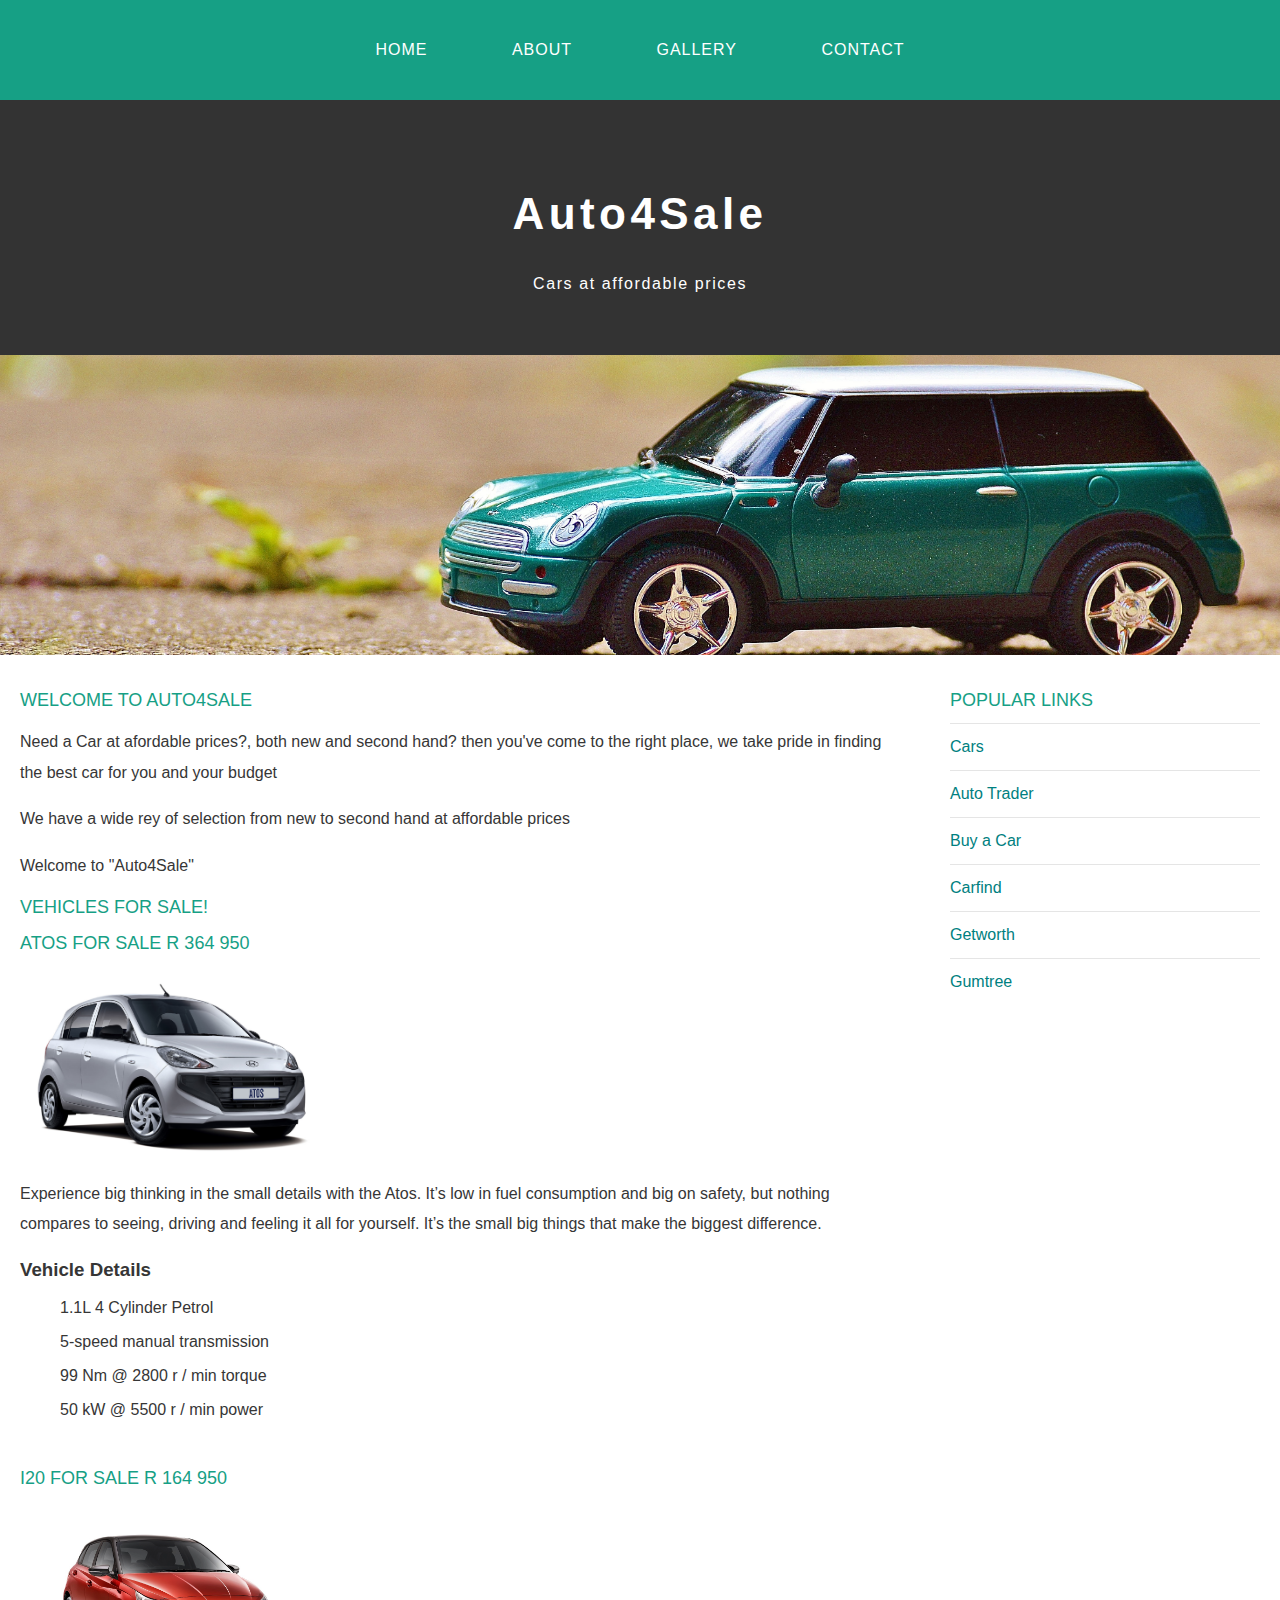
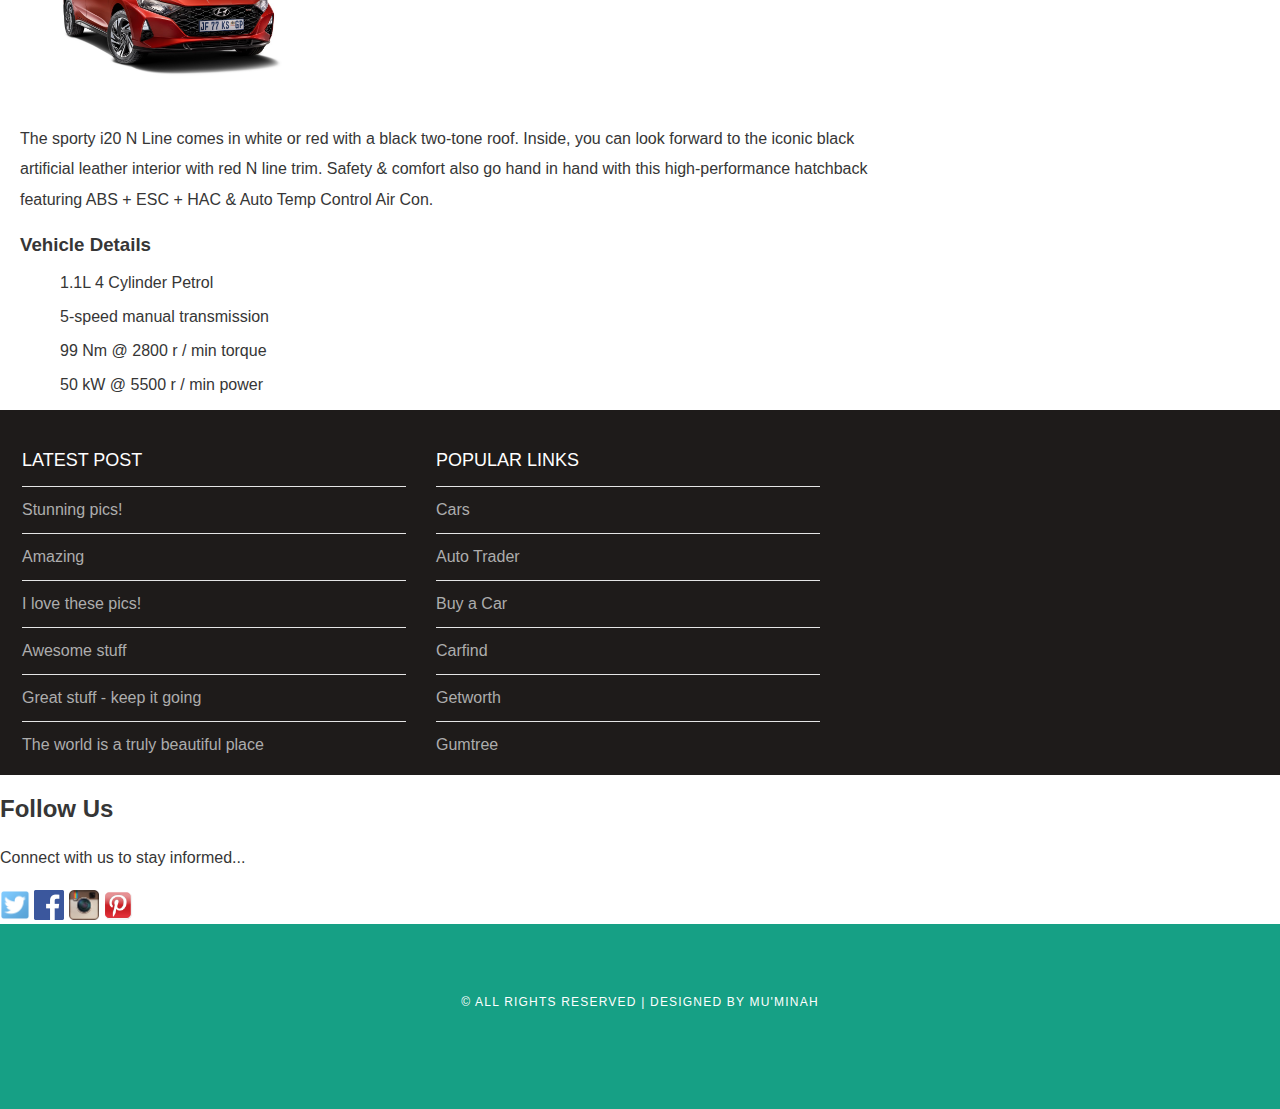
<file: index.html>
<!DOCTYPE html>
<html> 
    <head>
        <title>Travel the World</title>
        <link rel="stylesheet" href="style.css" />
    </head>
    <body>
        <div id="menu">
            <ul>
                <li><a href="index.html">Home</a></li>
                <li><a href="about.html">About</a></li>
                <li><a href="gallery.html">Gallery</a></li>
                <li><a href="contact.html">Contact</a></li>
            </ul>
        </div>

        <div id="header">
            <h1>Auto4Sale</h1>
            <P>Cars at affordable prices</P>
        </div>
        <div id="banner">
            <img src="images/header.jpg">
        </div>

        <div id="page">
            <div id="content">
                <h2>Welcome to Auto4Sale</h2>
                <p>Need a Car at afordable prices?, both new and second hand? then you've come to the right place, we take pride in finding the best car for you and your budget</p>
                <p>We have a wide rey of selection from new to second hand at affordable prices</p>
                <p>Welcome to "Auto4Sale"</p>

                <h2>Vehicles For Sale!</h2>

<h2>ATOS For Sale R 364 950</h2>

<img src="images/atos.jpe"width="35%"/>

<p>Experience big thinking in the small details with the Atos. It’s low in fuel consumption and big on safety, but nothing compares to seeing, driving and feeling it all for yourself. It’s the small big things that make the biggest difference.</p>

<h3>Vehicle Details</h3>
<ul>1.1L 4 Cylinder Petrol</ul>
<ul>5-speed manual transmission</ul>
<ul>99 Nm @ 2800 r / min torque</ul>
<ul>50 kW @ 5500 r / min power</ul>

<br>

<h2>i20 For Sale R 164 950</h2>

<img src="images/i20.jpe" width="35%"/>

<p>The sporty i20 N Line comes in white or red with a black two-tone roof. Inside, you can look forward to the iconic black artificial leather interior with red N line trim. Safety & comfort also go hand in hand with this high-performance hatchback featuring ABS + ESC + HAC & Auto Temp Control Air Con.</p>

<h3>Vehicle Details</h3>
<ul>1.1L 4 Cylinder Petrol</ul>
<ul>5-speed manual transmission</ul>
<ul>99 Nm @ 2800 r / min torque</ul>
<ul>50 kW @ 5500 r / min power</ul>
            </div>

            <div id="sidebar">
                <h2>Popular Links</h2>
                <ul class="styled">
                    <li><a href="https://www.cars.co.za/">Cars</a></li>
                    <li><a href="https://www.autotrader.co.za/cars-for-sale">Auto Trader</a></li>
                    <li><a href="https://www.webuycars.co.za/buy-a-car">Buy a Car</a></li>
                    <li><a href="https://www.carfind.co.za/">Carfind</a></li>
                    <li><a href="https://www.getworth.co.za/cars-for-sale/all">Getworth</a></li>
                    <li><a href="https://www.gumtree.co.za/s-cars-bakkies/mitchell-s-plain/v1c9077l3100284p1">Gumtree</a></li>
                </ul>
            </div>
        </div>

        <div id="footer">
            <div id="box1">
                <h2>Latest Post</h2>
                <ul class="styled">
                    <li><a href="#">Stunning pics!</a></li>
                    <li><a href="#">Amazing</a></li>
                    <li><a href="#">I love these pics!</a></li>
                    <li><a href="#">Awesome stuff</a></li>
                    <li><a href="#">Great stuff - keep it going</a></li>
                    <li><a href="#">The world is a truly beautiful place</a></li>
                    </ul>
            </div>

            <div id="box2">
                <h2>Popular Links</h2>
                <ul class="styled">
                    <li><a href="https://www.cars.co.za/">Cars</a></li>
                    <li><a href="https://www.autotrader.co.za/cars-for-sale">Auto Trader</a></li>
                    <li><a href="https://www.webuycars.co.za/buy-a-car">Buy a Car</a></li>
                    <li><a href="https://www.carfind.co.za/">Carfind</a></li>
                    <li><a href="https://www.getworth.co.za/cars-for-sale/all">Getworth</a></li>
                    <li><a href="https://www.gumtree.co.za/s-cars-bakkies/mitchell-s-plain/v1c9077l3100284p1">Gumtree</a></li>
            </div>

        </div>
        <div id="box2">
            <h2>Follow Us</h2>
<p>Connect with us to stay informed...</p>
<a href="#"><img src="images/twitter.png" height="30"/></a>
<a href="#"><img src="images/facebook.png" height="30"/></a>
<a href="#"><img src="images/instagram.png" height="30"/></a>
<a href="#"><img src="images/pinterest.png" height="30"/></a>
             
        </div>
     </div>
     <div id="copyright">
         <p>&copy; All rights Reserved | Designed By MU'MINAH</p>
     </div>
</body>
</html>
</file>
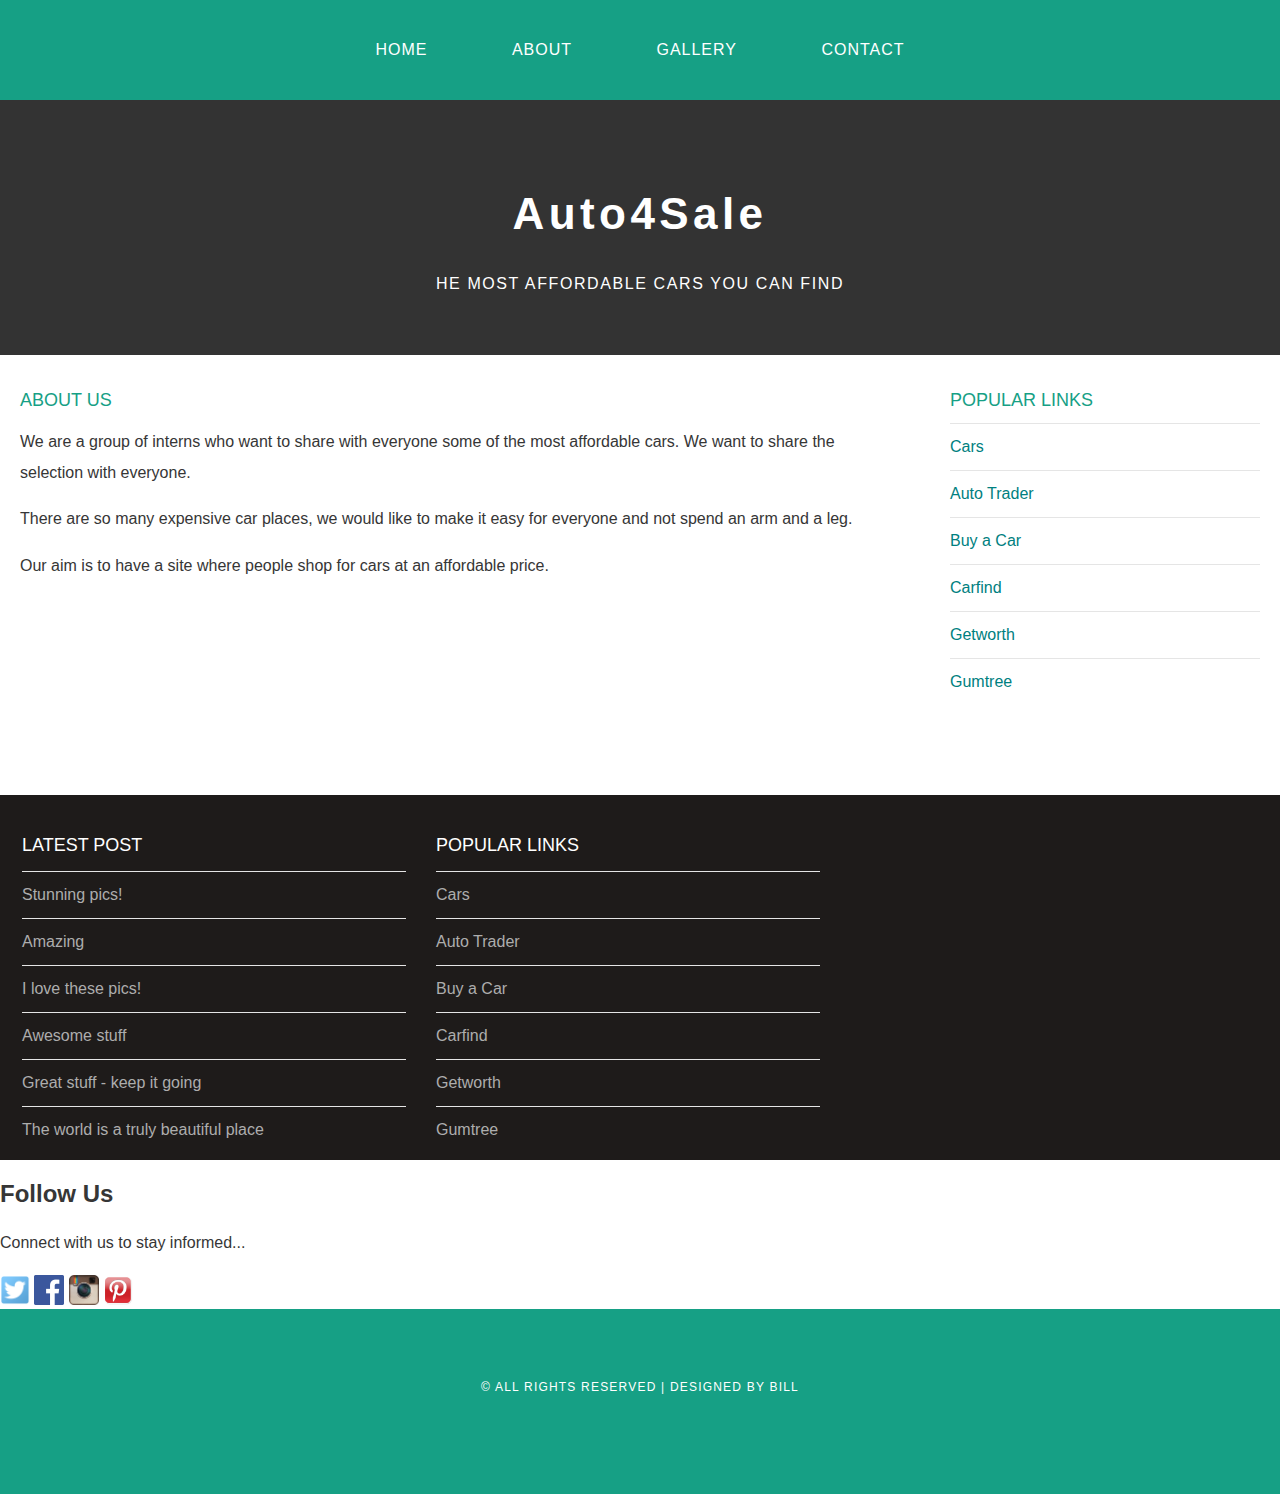
<file: about.html>
<!DOCTYPE html>
<html> 
    <head>
        <title>Travel the World</title>
        <link rel="stylesheet" href="style.css" />
    </head>
    <body>
        <div id="menu">
            <ul>
                <li><a href="index.html">Home</a></li>
                <li><a href="about.html">About</a></li>
                <li><a href="gallery.html">Gallery</a></li>
                <li><a href="contact.html">Contact</a></li>
            </ul>
        </div>

        <div id="header">
            <h1>Auto4Sale</h1>
            <P>HE MOST AFFORDABLE CARS YOU CAN FIND</P>
        </div>

        <div id="page">
            <div id="content">
                <h2>About Us</h2>
                <p>We are a group of interns who want to share with everyone some of the most affordable cars. We want to share the selection with everyone.</p>
                <p>There are so many expensive car places, we would like to make it easy for everyone and not spend an arm and a leg. </p>
                <p>Our aim is to have a site where people shop for cars at an affordable price. </p>

            </div>

            <div id="sidebar">
                <h2>Popular Links</h2>
                <ul class="styled">
                    <li><a href="https://www.cars.co.za/">Cars</a></li>
                    <li><a href="https://www.autotrader.co.za/cars-for-sale">Auto Trader</a></li>
                    <li><a href="https://www.webuycars.co.za/buy-a-car">Buy a Car</a></li>
                    <li><a href="https://www.carfind.co.za/">Carfind</a></li>
                    <li><a href="https://www.getworth.co.za/cars-for-sale/all">Getworth</a></li>
                    <li><a href="https://www.gumtree.co.za/s-cars-bakkies/mitchell-s-plain/v1c9077l3100284p1">Gumtree</a></li>
                </ul>
            </div>
        </div>

        <div id="footer">
            <div id="box1">
                <h2>Latest Post</h2>
                <ul class="styled">
                    <li><a href="#">Stunning pics!</a></li>
                    <li><a href="#">Amazing</a></li>
                    <li><a href="#">I love these pics!</a></li>
                    <li><a href="#">Awesome stuff</a></li>
                    <li><a href="#">Great stuff - keep it going</a></li>
                    <li><a href="#">The world is a truly beautiful place</a></li>
                    </ul>
            </div>

            <div id="box2">
                <h2>Popular Links</h2>
                <ul class="styled">
                    <li><a href="https://www.cars.co.za/">Cars</a></li>
                    <li><a href="https://www.autotrader.co.za/cars-for-sale">Auto Trader</a></li>
                    <li><a href="https://www.webuycars.co.za/buy-a-car">Buy a Car</a></li>
                    <li><a href="https://www.carfind.co.za/">Carfind</a></li>
                    <li><a href="https://www.getworth.co.za/cars-for-sale/all">Getworth</a></li>
                    <li><a href="https://www.gumtree.co.za/s-cars-bakkies/mitchell-s-plain/v1c9077l3100284p1">Gumtree</a></li>
                    </ul>
            </div>

        </div>
        <div id="box2">
            <h2>Follow Us</h2>
<p>Connect with us to stay informed...</p>
<a href="#"><img src="images/twitter.png" height="30"/></a>
<a href="#"><img src="images/facebook.png" height="30"/></a>
<a href="#"><img src="images/instagram.png" height="30"/></a>
<a href="#"><img src="images/pinterest.png" height="30"/></a>
             
        </div>
     </div>
     <div id="copyright">
         <p>&copy; All rights Reserved | Designed By Bill</p>
     </div>
</body>
</html>
</file>
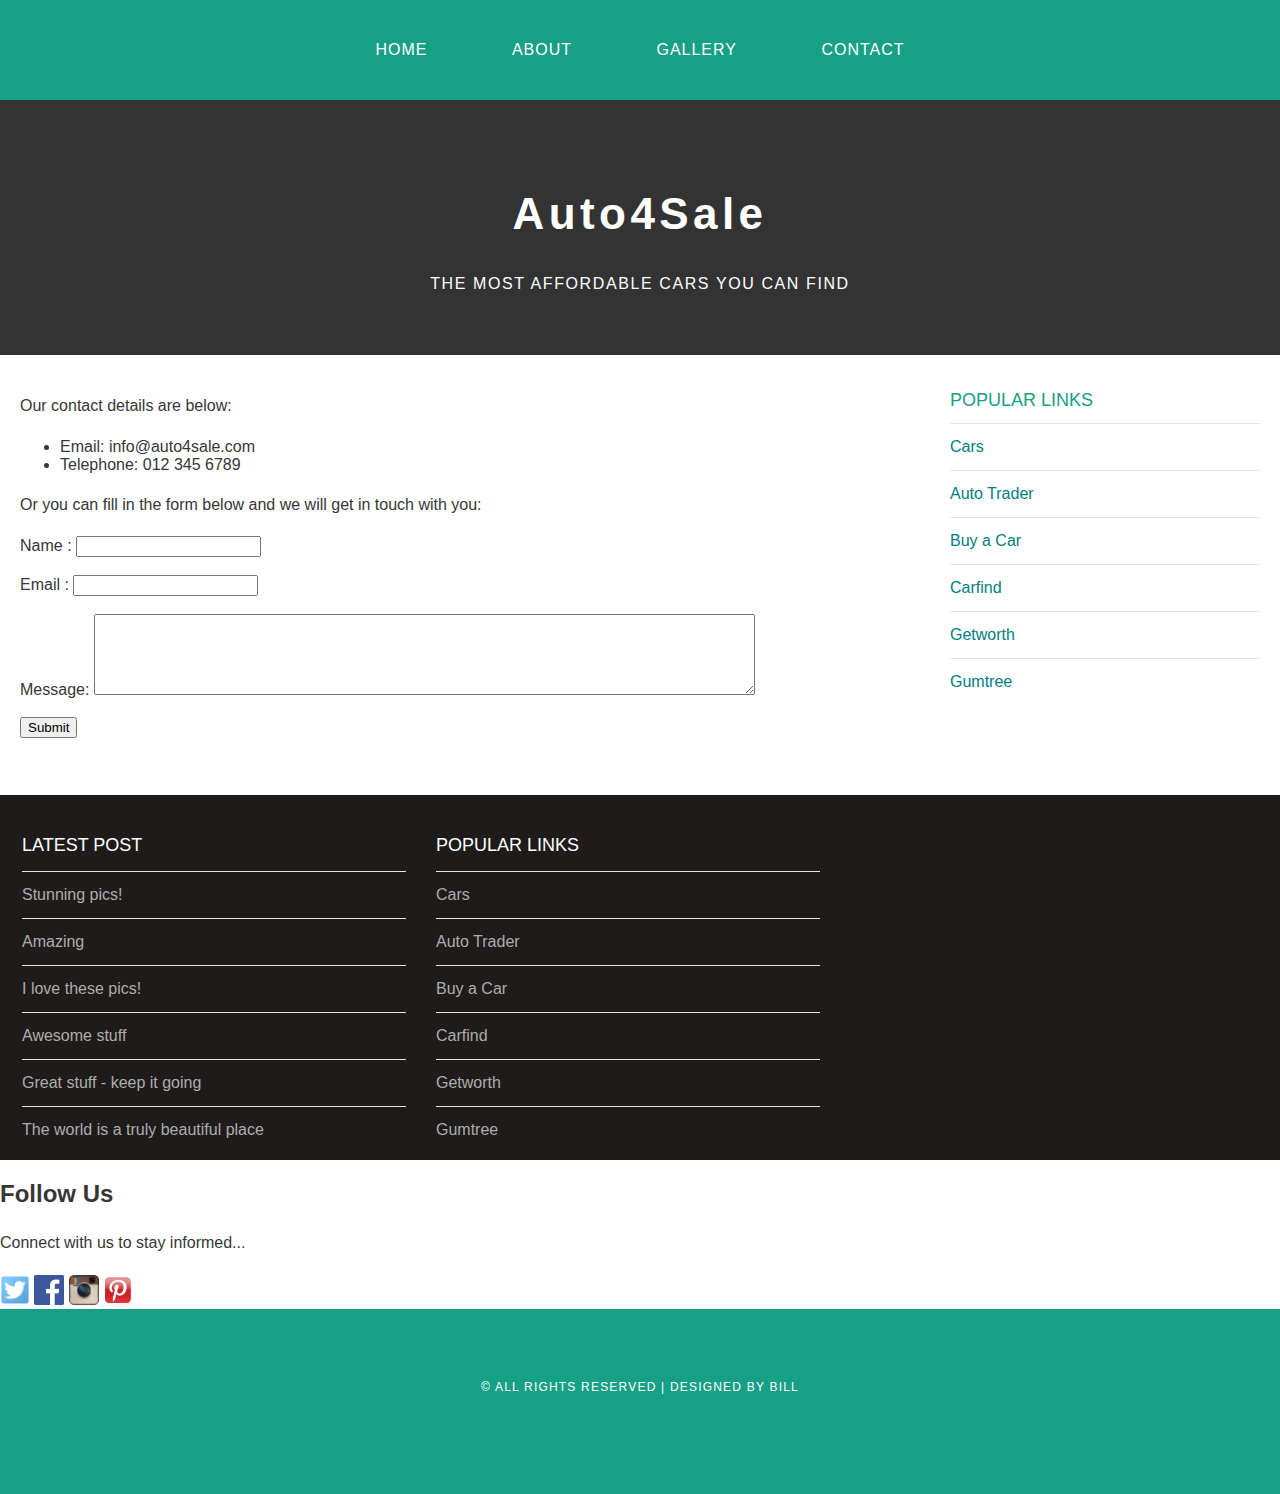
<file: contact.html>
<!DOCTYPE html>
<html> 
    <head>
        <title>Travel the World</title>
        <link rel="stylesheet" href="style.css" />
    </head>
    <body>
        <div id="menu">
            <ul>
                <li><a href="index.html">Home</a></li>
                <li><a href="about.html">About</a></li>
                <li><a href="gallery.html">Gallery</a></li>
                <li><a href="contact.html">Contact</a></li>
            </ul>
        </div>

        <div id="header">
            <h1>Auto4Sale</h1>
            <P>THE MOST AFFORDABLE CARS YOU CAN FIND</P>
        </div>

        <div id="page">
            <div id="content">
            <p>Our contact details are below:</p>
                <ul class="style1">
                  <li>Email: info@auto4sale.com</li>
                  <li>Telephone: 012 345 6789</li>
                  </ul>

            <p>Or you can fill in the form below and we will get in touch with you:</p>
<form>
Name     : <input type="text" /><br/><br/>
Email     : <input type="email" /><br/><br/>
Message: <textarea cols="80" rows="5"></textarea><br/><br/>
<input type="submit" value="Submit"/>
</form>

        </div>
        <div id="sidebar">
            <h2>Popular Links</h2>
            <ul class="styled">
                <li><a href="https://www.cars.co.za/">Cars</a></li>
                <li><a href="https://www.autotrader.co.za/cars-for-sale">Auto Trader</a></li>
                <li><a href="https://www.webuycars.co.za/buy-a-car">Buy a Car</a></li>
                <li><a href="https://www.carfind.co.za/">Carfind</a></li>
                <li><a href="https://www.getworth.co.za/cars-for-sale/all">Getworth</a></li>
                <li><a href="https://www.gumtree.co.za/s-cars-bakkies/mitchell-s-plain/v1c9077l3100284p1">Gumtree</a></li>
            </ul>
        </div>
    </div>

    <div id="footer">
        <div id="box1">
            <h2>Latest Post</h2>
            <ul class="styled">
                <li><a href="#">Stunning pics!</a></li>
                <li><a href="#">Amazing</a></li>
                <li><a href="#">I love these pics!</a></li>
                <li><a href="#">Awesome stuff</a></li>
                <li><a href="#">Great stuff - keep it going</a></li>
                <li><a href="#">The world is a truly beautiful place</a></li>
                </ul>
        </div>

        <div id="box2">
            <h2>Popular Links</h2>
            <ul class="styled">
                <li><a href="https://www.cars.co.za/">Cars</a></li>
                <li><a href="https://www.autotrader.co.za/cars-for-sale">Auto Trader</a></li>
                <li><a href="https://www.webuycars.co.za/buy-a-car">Buy a Car</a></li>
                <li><a href="https://www.carfind.co.za/">Carfind</a></li>
                <li><a href="https://www.getworth.co.za/cars-for-sale/all">Getworth</a></li>
                <li><a href="https://www.gumtree.co.za/s-cars-bakkies/mitchell-s-plain/v1c9077l3100284p1">Gumtree</a></li>
                </ul>
        </div>
    </div>
    <div id="box2">
        <h2>Follow Us</h2>
<p>Connect with us to stay informed...</p>
<a href="#"><img src="images/twitter.png" height="30"/></a>
<a href="#"><img src="images/facebook.png" height="30"/></a>
<a href="#"><img src="images/instagram.png" height="30"/></a>
<a href="#"><img src="images/pinterest.png" height="30"/></a>
         
    </div>
 </div>
 <div id="copyright">
     <p>&copy; All rights Reserved | Designed By Bill</p>
 </div>
</body>
</html>
</file>
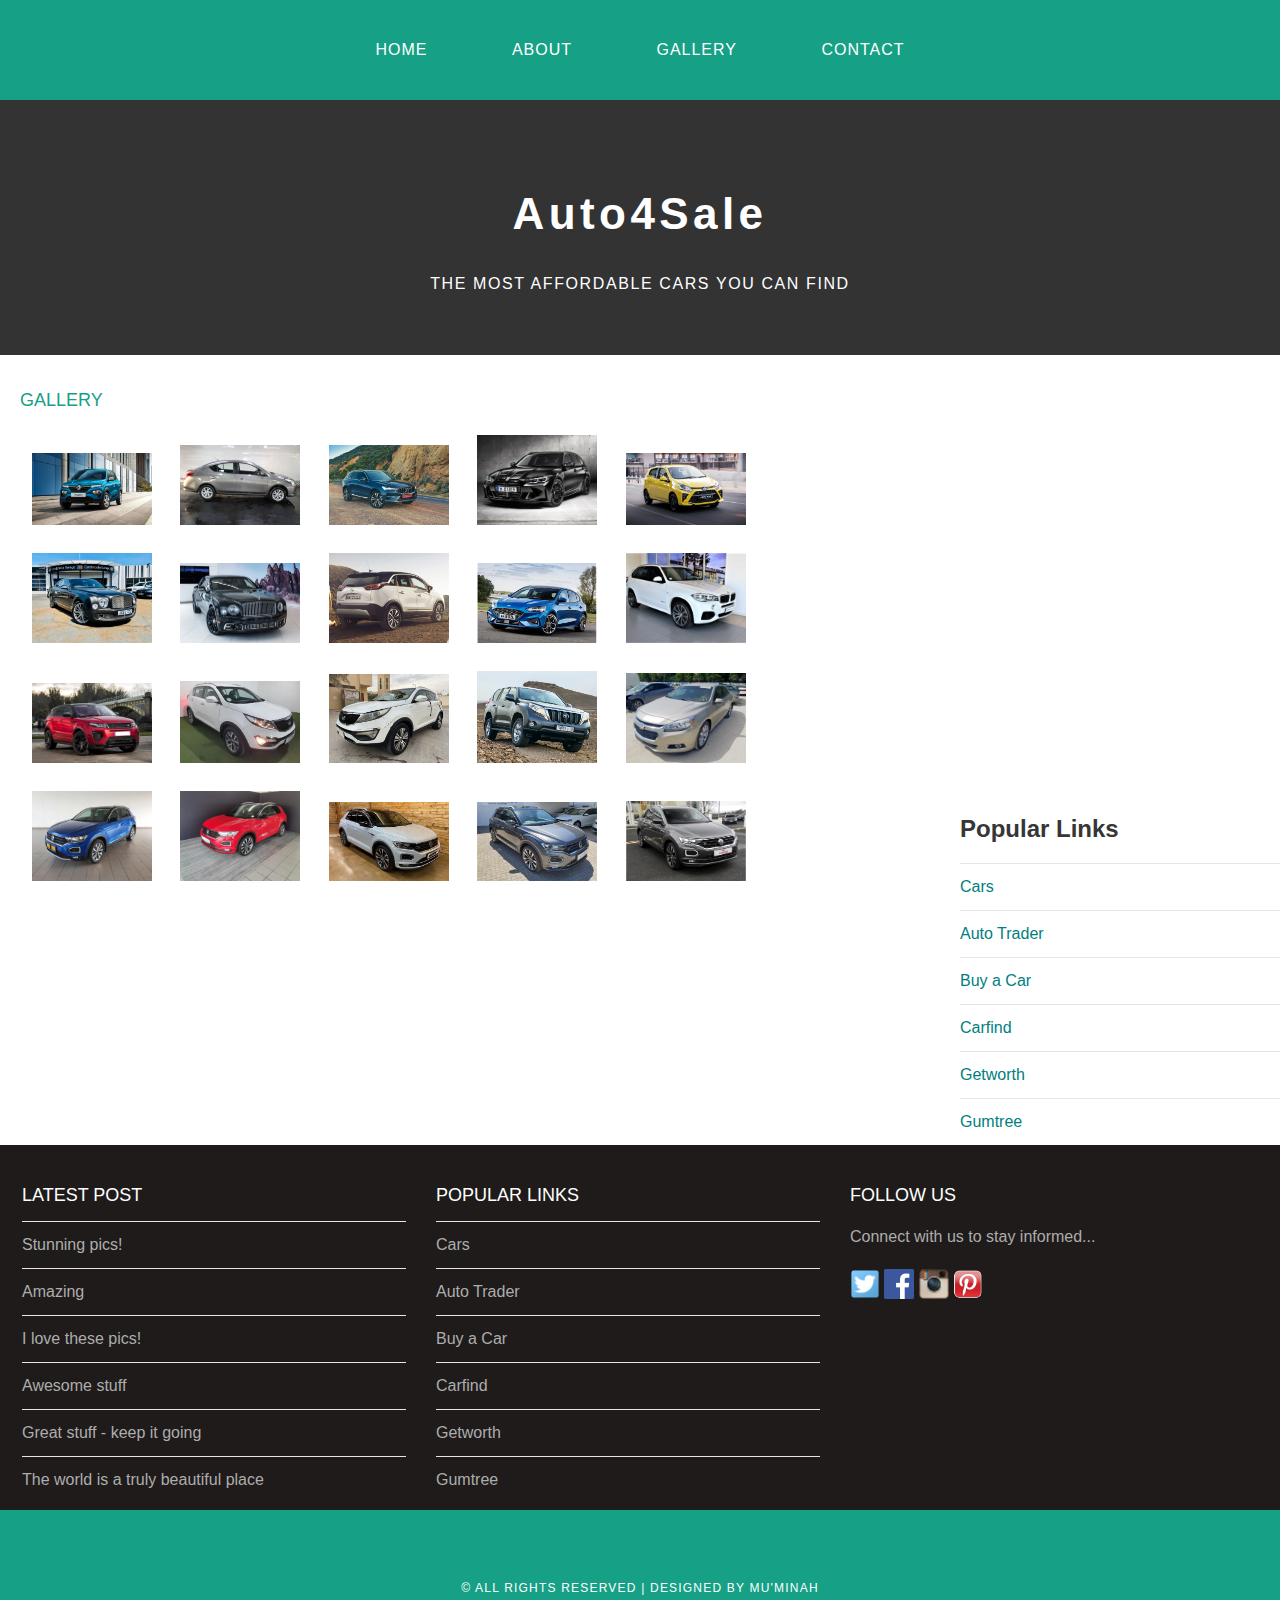
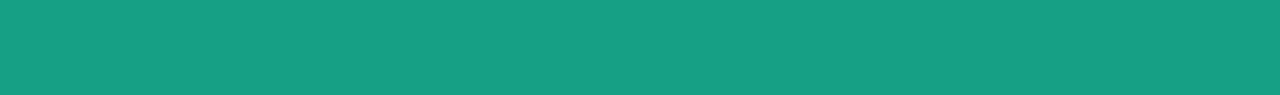
<file: gallery.html>
<!DOCTYPE html>
<html>
<head>
    <title>Travel The World</title>
    <link rel="stylesheet" href="style.css"/>
</head>
<body>
    <div id="menu">
        <ul>
            <li><a href="index.html">Home</a></li>
            <li><a href="about.html">About</a></li>
            <li><a href="gallery.html">Gallery</a></li>
            <li><a href="contact.html">Contact</a></li>
        </ul>
    </div>

    <div id="header">
        <h1>Auto4Sale</h1>
        <p>THE MOST AFFORDABLE CARS YOU CAN FIND</p>
    </div>
    <div id="page">
        <div id="content">
            <h2>Gallery</h2>
            <di id="gallery">
                <img src="images/care.jpg"/>
                <img src="images/car 2.jpg"/>
                <img src="images/car 3.webp"/>
                <img src="images/car 4.webp"/>
                <img src="images/car5.jpg"/>
                <img src="images/car6.jpg"/>
                <img src="images/car7.jpg"/>
                <img src="images/car8.webp"/>
                <img src="images/car9.webp"/>
                <img src="images/car10.jpg"/>
                <img src="images/car 11.jpeg"/>
                <img src="images/car12.webp"/>
                <img src="images/car 13.jpeg"/>
                <img src="images/car 14.webp"/>
                <img src="images/car 15.jpeg"/>
                <img src="images/car 16.jpg"/>
                <img src="images/car 17.jpg"/>
                <img src="images/car 18.jpg"/>
                <img src="images/car 19.jpg"/>
                <img src="images/car 20.jpg"/>
            </div>
        </div>
    
        <div id="sidebar">
            <h2>Popular Links</h2>
            <ul class="styled">
                <li><a href="https://www.cars.co.za/">Cars</a></li>
                <li><a href="https://www.autotrader.co.za/cars-for-sale">Auto Trader</a></li>
                <li><a href="https://www.webuycars.co.za/buy-a-car">Buy a Car</a></li>
                <li><a href="https://www.carfind.co.za/">Carfind</a></li>
                <li><a href="https://www.getworth.co.za/cars-for-sale/all">Getworth</a></li>
                <li><a href="https://www.gumtree.co.za/s-cars-bakkies/mitchell-s-plain/v1c9077l3100284p1">Gumtree</a></li>
            </ul>
        </div>
    </div>

    <div id="footer">
        <div id="box1">
            <h2>Latest Post</h2>
            <ul class="styled">
                <li><a href="#">Stunning pics!</a></li>
                <li><a href="#">Amazing</a></li>
                <li><a href="#">I love these pics!</a></li>
                <li><a href="#">Awesome stuff</a></li>
                <li><a href="#">Great stuff - keep it going</a></li>
                <li><a href="#">The world is a truly beautiful place</a></li>
                </ul>
        </div>

        <div id="box2">
            <h2>Popular Links</h2>
            <ul class="styled">
                <li><a href="https://www.cars.co.za/">Cars</a></li>
                <li><a href="https://www.autotrader.co.za/cars-for-sale">Auto Trader</a></li>
                <li><a href="https://www.webuycars.co.za/buy-a-car">Buy a Car</a></li>
                <li><a href="https://www.carfind.co.za/">Carfind</a></li>
                <li><a href="https://www.getworth.co.za/cars-for-sale/all">Getworth</a></li>
                <li><a href="https://www.gumtree.co.za/s-cars-bakkies/mitchell-s-plain/v1c9077l3100284p1">Gumtree</a></li>
                </ul>
        </div>

        <div id="box2">
            <h2>Follow Us</h2>
<p>Connect with us to stay informed...</p>
<a href="#"><img src="images/twitter.png" height="30"/></a>
<a href="#"><img src="images/facebook.png" height="30"/></a>
<a href="#"><img src="images/instagram.png" height="30"/></a>
<a href="#"><img src="images/pinterest.png" height="30"/></a>
             
        </div>
     </div>
     <div id="copyright">
         <p>&copy; All rights Reserved | Designed By MU'MINAH</p>
     </div>
</body>
</html>
</file>
<file: style.css>
/* **************************************************************** */
/* Universal Styles                                                 */
/* **************************************************************** */

body{
    margin: 0;
    padding: 0;
    background-color: #ffffff;
    font-family: 'Raleway' , sans-serif;
    font-size:  16px;
    font-weight: 400;
    color: #363636;
}

p{
    line-height: 190%;
}

a{
    text-decoration: none;
    color: teal;
}

/* **************************************************************** */
/* Menu                                                             */
/* **************************************************************** */

#menu{
    background-color: #16a085;
    height: 100px;
}

#menu ul{
    margin: 0;
    padding: 0;
    list-style-type: none;
    text-align: center;
}

#menu li{
    display: inline-block;   
}

#menu a{
    letter-spacing: 1px;
    text-decoration: none;
    text-align: center;
    text-transform: uppercase;
    font-size: 16px;
    line-height: 100px;
    color: white;

    padding: 0 40px;
    border: none;
    display: block;
}

#menu a:hover{
    background-color: #1abc9c;
}

/* **************************************************************** */
/* Header                                                           */
/* **************************************************************** */

#header{
    padding: 60px 0px 40px 0px;
    background-color: #333333;
    text-align: center;
}

#header h1{
    letter-spacing: 0.1em;
    font-size: 44px;
    color: white;
}

#header p{
    letter-spacing: 0.1em;
    color: white;
}

/* **************************************************************** */
/* Banner                                                           */
/* **************************************************************** */

#banner{
    height: 300px;
}

#banner img{
    width: 100%;
    height: 300px;
}

/* **************************************************************** */
/* Page                                                             */
/* **************************************************************** */

#page{
    min-height: 400px;
    padding: 20px;
}

#page h2{
    margin-bottom: 12px;
    text-transform: uppercase;
    font-weight: 400;
    font-size: 18px;
    color: #16a085;
}

/* CONTENT */

#content{
    float: left;
    width: 70%;

}

/* SIDE BAR */

#sidebar{
    float: right;
    width: 25%;
}

/* LISTS */

ul.styled{
    margin: 0;
    padding: 0;
    list-style-type: none;
}

ul.styled li{
    border-top: solid 1px #e5e5e5;
    padding: 14px 0px;
}

/* **************************************************************** */
/* FOOTER                                                           */
/* **************************************************************** */

#footer{
    width: 100%;
    height: 340px;
    background-color: #1e1b1a;
    padding-top: 25px;
    padding-left: 22px;
    clear: both;
}

#footer h2{
    font-size: 18px;
    font-weight: 400;
    text-transform: uppercase;
    color: white;
}

#footer p{
    color: #adadad;
}

#footer a{
    color: #adadad;
}

#box1{
    float: left;
    width: 30%;
    padding-right: 30px;
}

#box2{
    float: left;
    width: 30%;
    padding-right:30px;
}

#box3{
    float: right;
    width: 30%;
    padding-left: 30px;
}

/* **************************************************************** */
/* COPYRIGHT                                                        */
/* **************************************************************** */

#copyright{
    width: 100%;
    height: 130px;
    text-align: center;
    background-color: #16a085;
    padding-top: 55px;
    clear: both;
}

#copyright{
    font-size: 12px;
    letter-spacing: 0.1em;
    text-transform: uppercase;
    color: white;
}

/* **************************************************************** */
/* GALLERY                                                          */
/* **************************************************************** */

#gallery img{
    width: 120px;
    margin: 12px;
    -moz-transition: -moz-transform 0.5s ease-in;
	-webkit-transition: -webkit-transform 0.5s ease-in;
	-o-transition: -o-transform 0.5s ease-in;
}

#gallery img:hover{
	-moz-transform: scale(3);
	-webkit-transform: scale(3);
	-o-transform: scale(3);
 }
</file>
